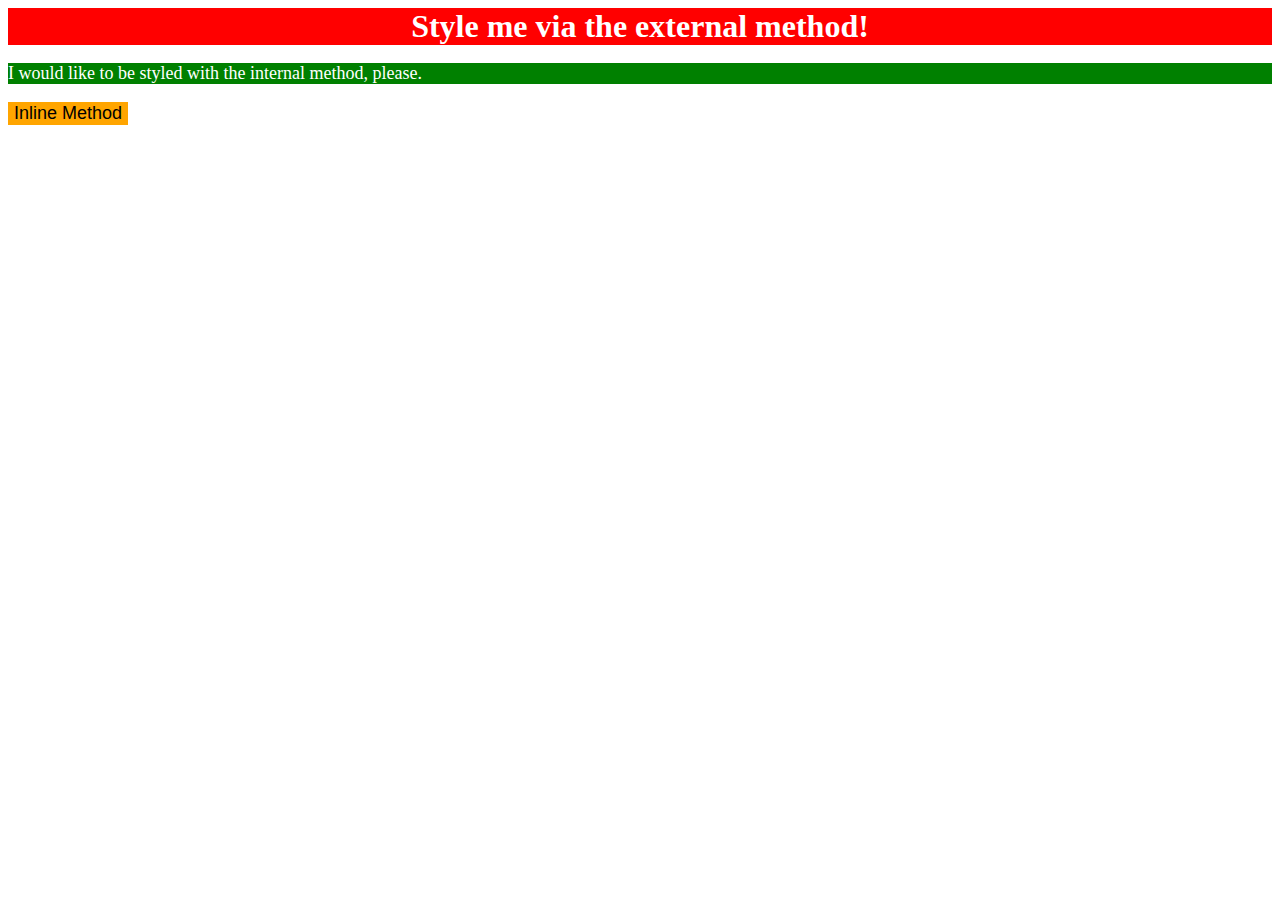
<file: foundations/01-css-methods/index.html>
<!DOCTYPE html>
<html lang="en">
  <head>
    <link rel="stylesheet" href="stylish.css"/>
    <meta charset="UTF-8">
    <meta http-equiv="X-UA-Compatible" content="IE=edge">
    <meta name="viewport" content="width=device-width, initial-scale=1.0">
    <title>Methods for Adding CSS</title>
  </head>
  <body>
    <div class="title-word">Style me via the external method!</div>
    <p class="idk">I would like to be styled with the internal method, please.</p>
    <button class="buttons">Inline Method</button>
  </body>
</html>
</file>
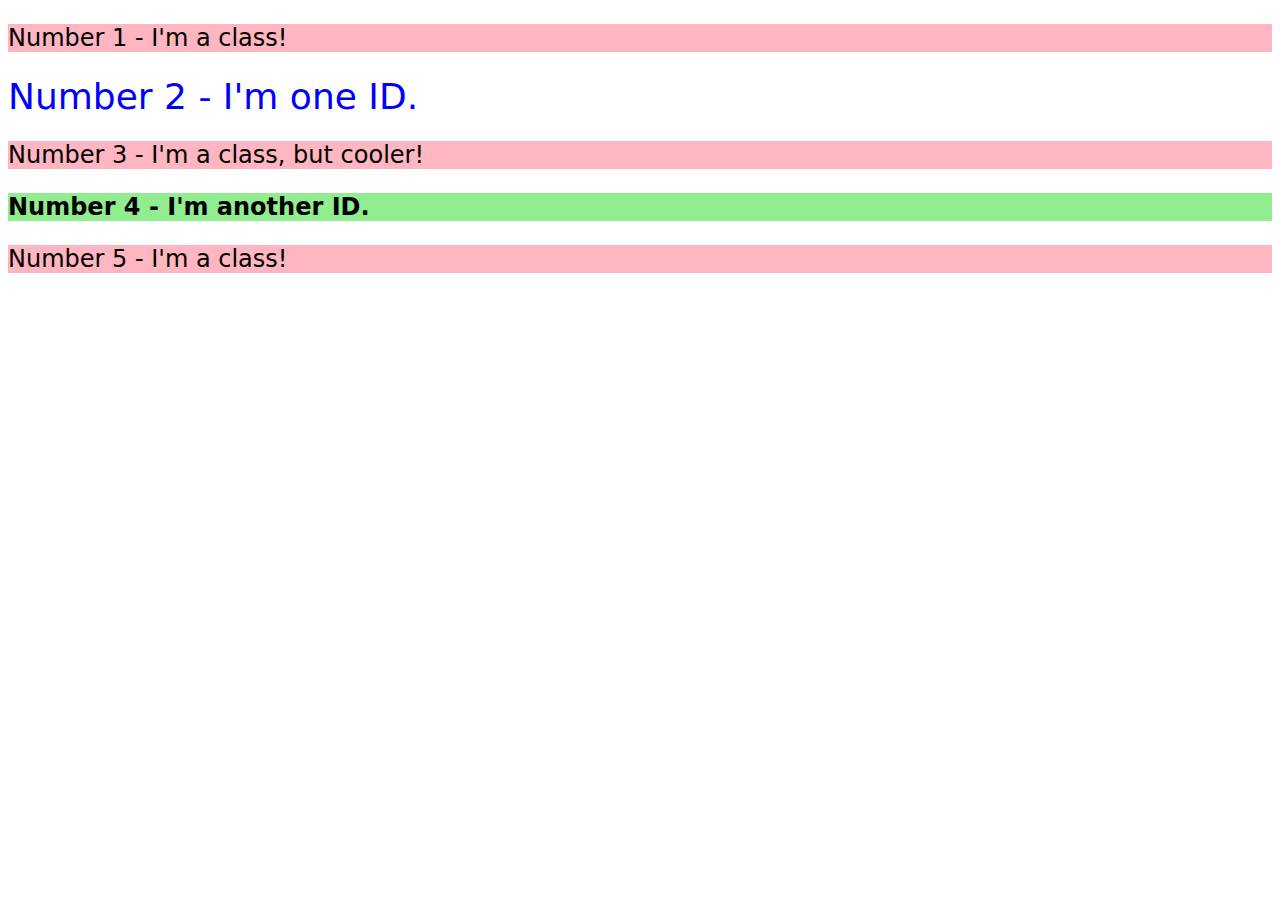
<file: foundations/02-class-id-selectors/index.html>
<!DOCTYPE html>
<html lang="en">
  <head>
    <meta charset="UTF-8">
    <meta http-equiv="X-UA-Compatible" content="IE=edge">
    <meta name="viewport" content="width=device-width, initial-scale=1.0">
    <title>Class and ID Selectors</title>
    <link rel="stylesheet" href="style.css">
  </head>
  <body>
    <p class="redsmall">Number 1 - I'm a class!</p>
    <div id="number2">Number 2 - I'm one ID.</div>
    <p class="coolerbig redsmall">Number 3 - I'm a class, but cooler!</p>
    <div id="number4">Number 4 - I'm another ID.</div>
    <p class="redsmall">Number 5 - I'm a class!</p>
  </body>
</html>
</file>
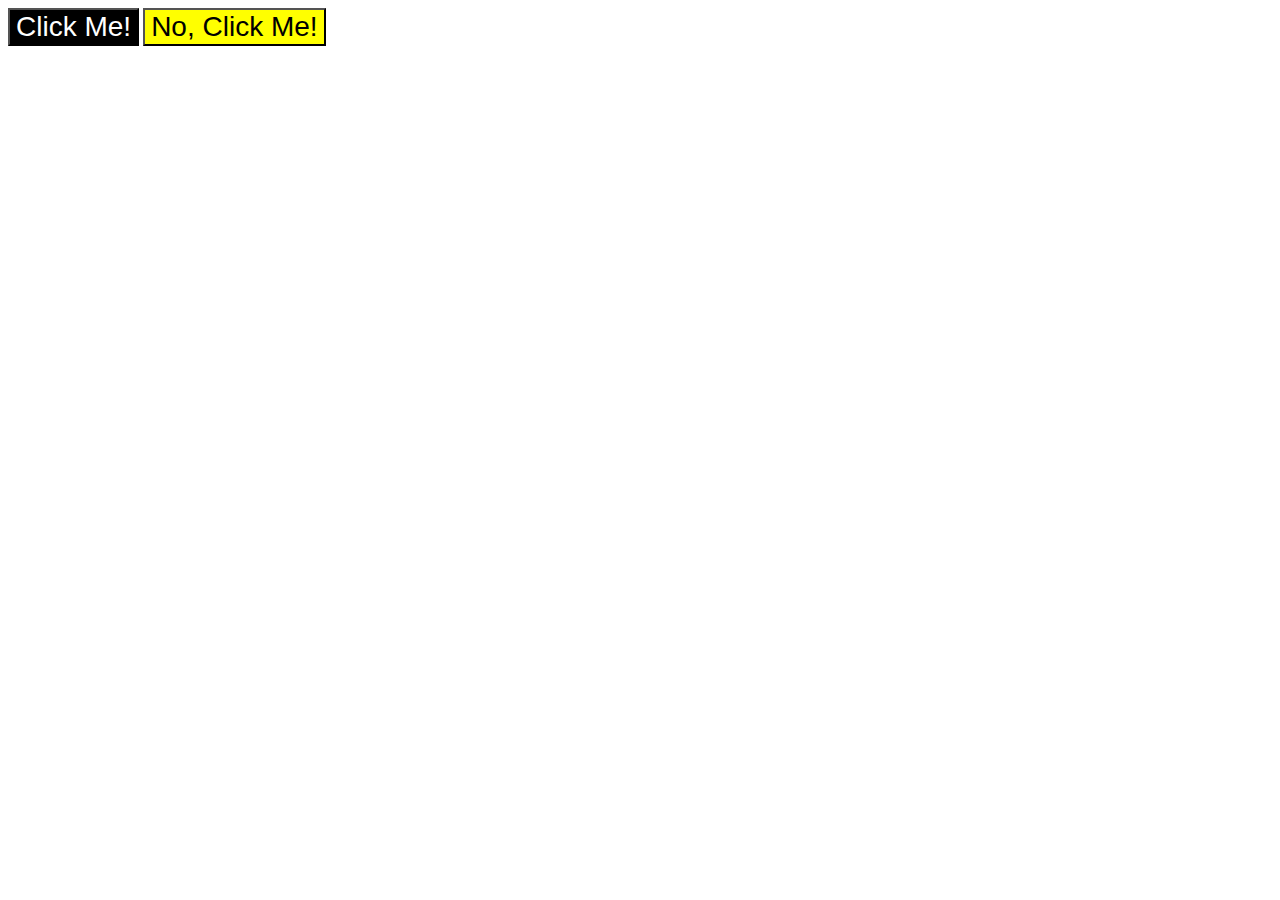
<file: foundations/03-grouping-selectors/index.html>
<!DOCTYPE html>
<html lang="en">
  <head>
    <meta charset="UTF-8">
    <meta http-equiv="X-UA-Compatible" content="IE=edge">
    <meta name="viewport" content="width=device-width, initial-scale=1.0">
    <title>Grouping Selectors</title>
    <link rel="stylesheet" href="style.css">
  </head>
  <body>
    <button class="button black">Click Me!</button>
    <button class="button yellow">No, Click Me!</button>
  </body>
</html>
</file>
<file: foundations/01-css-methods/stylish.css>
.title-word{
    background-color: red;
    color: white;
    font-size: 32px;
    text-align: center;
    font-weight: bold;
}

.idk{
    background-color: green;
    font-size: 18px;
    color: white;
}

.buttons{
    background-color: orange;
    font-size: 18px;
    border: none;
}
</file>
<file: foundations/02-class-id-selectors/style.css>
.redsmall{
    background-color: lightpink;
    
}
body{
    font-family: Verdana, "DejaVu Sans", sans-serif;
}
#number2{
    color: blue;
    font-size: 36px;
}

p:nth-child(odd) {
    font-size: 24px !important;
}

#number4{
    background-color: lightgreen;
    font-size: 24px;
    font-weight: bold;
}
.coolerbig{
    background-color: lightpink;
}
</file>
<file: foundations/03-grouping-selectors/style.css>
.button{
    font-size: 28px;
    font-family: Helvetica;
}
.yellow{
    background-color: yellow;

}
.black{
    background-color: black;
    color: white;
}
</file>
